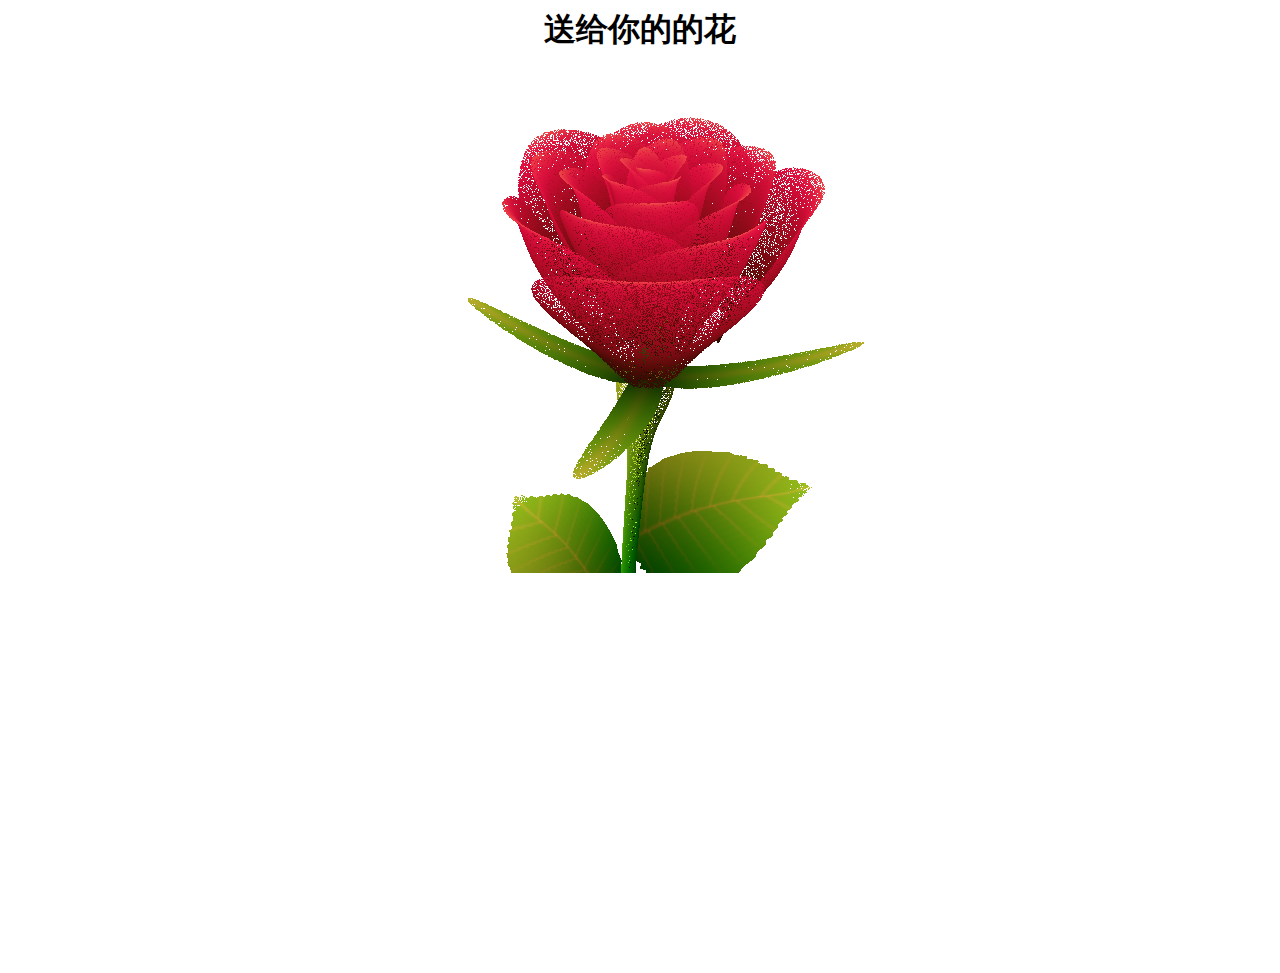
<file: index.html>
<html>
<head>
<title>情 人 节 玫 瑰</title>
<style type="text/css">
#shusheng {
position: absolute;
width: 100%;
height: 100%;
text-align: center;
}
</style>
</head>
<body>
<div style="text-align: center">
<h1>
送给你的的花
</h1>
</div>

<div id="shusheng">
<canvas id="c"></canvas> 
<script>
var b = document.body;
var c = document.getElementsByTagName('canvas')[0];
var a = c.getContext('2d');
document.body.clientWidth; 
</script>
<script>
with(m=Math)C=cos,
S=sin,
P=pow,
R=random;
c.width=c.height=f=500;
h=-250;
function p(a,b,c){
if(c>60)
return[S(a*7)*(13+5/(.2+P(b*4,4)))-S(b)*50,b*f+50,625+C(a*7)*(13+5/(.2+P(b*4,4)))+b*400,a*1-b/2,a];A=a*2-1;
B=b*2-1;
if(A*A+B*B<1){
if(c>37) {
n=(j=c&1)?6:4;o=.5/(a+.01)+C(b*125)*3-a*300;w=b*h;
return[o*C(n)+w*S(n)+j*610-390,o*S(n)-w*C(n)+550-j*350,1180+C(B+A)*99-j*300,.4-a*.1+P(1-B*B,-h*6)*.15-a*b*.4+C(a+b)/5+P(C((o*(a+1)+(B>0?w:-w))/25),30)*.1*(1-B*B),o/1e3+.7-o*w*3e-6]
}
if(c>32) {
c=c*1.16-.15;o=a*45-20;w=b*b*h;z=o*S(c)+w*C(c)+620;
return[o*C(c)-w*S(c),28+C(B*.5)*99-b*b*b*60-z/2-h,z,(b*b*.3+P((1-(A*A)),7)*.15+.3)*b,b*.7]
}
o=A*(2-b)*(80-c*2);
w=99-C(A)*120-C(b)*(-h-c*4.9)+C(P(1-b,7))*50+c*2;
z=o*S(c)+w*C(c)+700;
return[o*C(c)-w*S(c),B*99-C(P(b, 7))*50-c/3-z/1.35+450,z,(1-b/1.2)*.9+a*.1, P((1-b),20)/4+.05]
}
}
setInterval('for(i=0;i<1e4;i++)if(s=p(R(),R(),i%46/.74)){z=s[2];x=~~(s[0]*f/z-h);y=~~(s[1]*f/z-h);if(!m[q=y*f+x]|m[q]>z)m[q]=z,a.fillStyle="rgb("+~(s[3]*h)+","+~(s[4]*h)+","+~(s[3]*s[3]*-80)+")",a.fillRect(x,y,1,1)}',0)
</script>
</div>
</body>
</html>
</file>
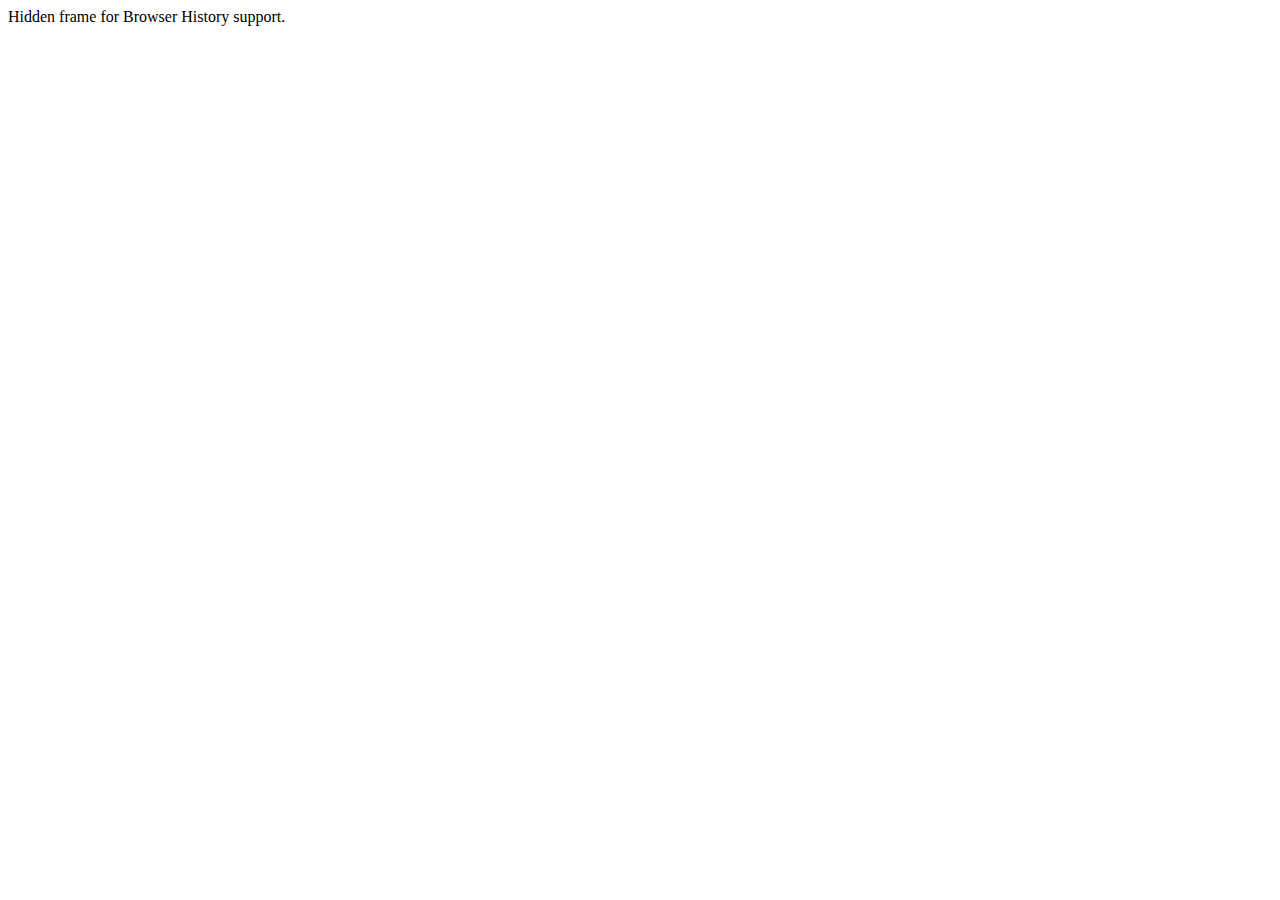
<file: history/historyFrame.html>
<html>
    <head>
        <META HTTP-EQUIV="Pragma" CONTENT="no-cache"> 
        <META HTTP-EQUIV="Expires" CONTENT="-1"> 
    </head>
    <body>
    <script>
        function processUrl()
        {

            var pos = url.indexOf("?");
            url = pos != -1 ? url.substr(pos + 1) : "";
            if (!parent._ie_firstload) {
                parent.BrowserHistory.setBrowserURL(url);
                try {
                    parent.BrowserHistory.browserURLChange(url);
                } catch(e) { }
            } else {
                parent._ie_firstload = false;
            }
        }

        var url = document.location.href;
        processUrl();
        document.write(encodeURIComponent(url));
    </script>
    Hidden frame for Browser History support.
    </body>
</html>
</file>
